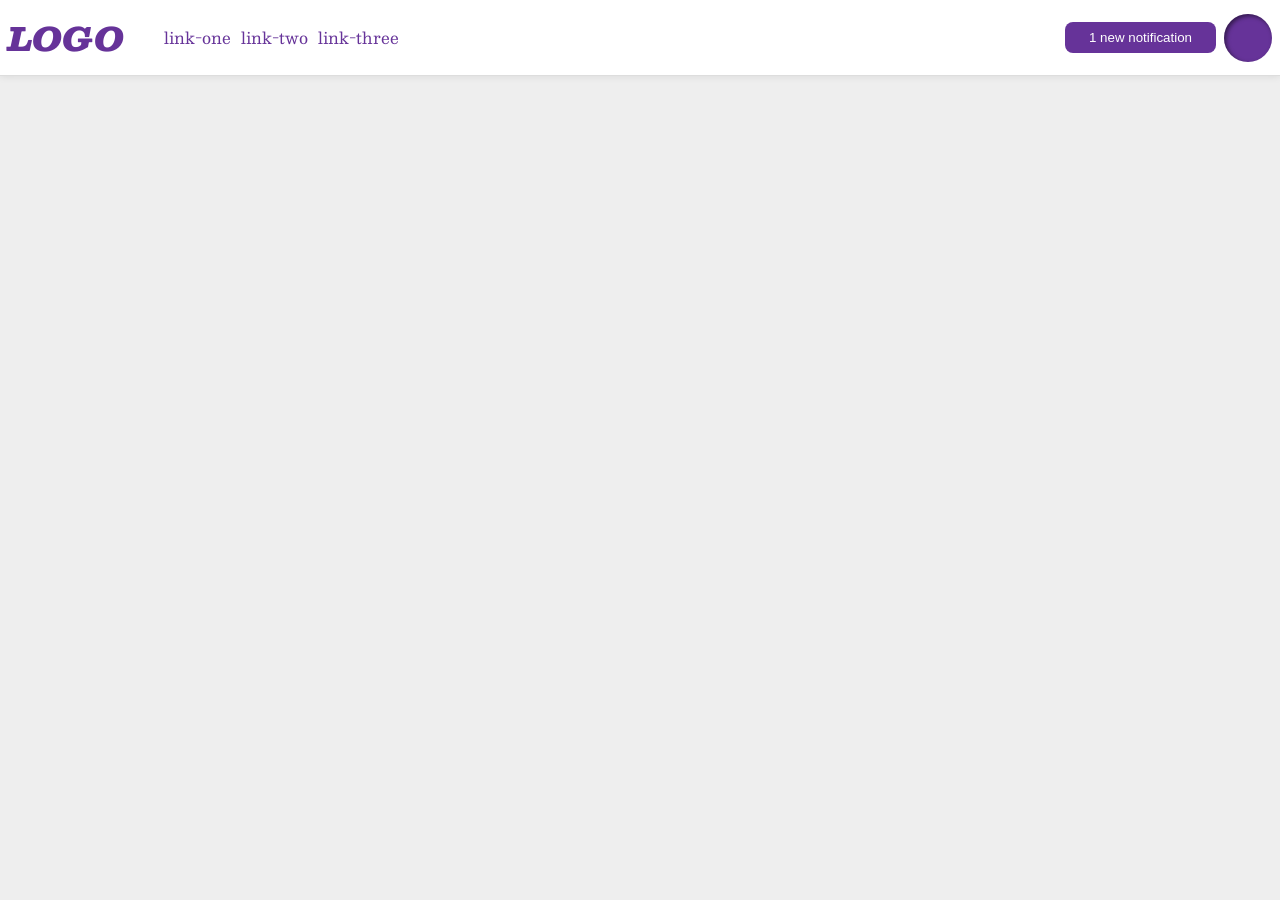
<file: foundations/flex/03-flex-header-2/index.html>
<!DOCTYPE html>
<html lang="en">
  <head>
    <meta charset="UTF-8">
    <meta http-equiv="X-UA-Compatible" content="IE=edge">
    <meta name="viewport" content="width=device-width, initial-scale=1.0">
    <title>Flex Header 2</title>
    <link rel="stylesheet" href="style.css">
  </head>
  <body>
    <div class="header">
      <div class="logo">
        LOGO
      </div>
      <ul class="links">
        <li><a href="https://google.com">link-one</a></li>
        <li><a href="https://google.com">link-two</a></li>
        <li><a href="https://google.com">link-three</a></li>
      </ul>
      <div class="right">
        <button class="notifications">
          1 new notification
        </button>
        <div class="profile-image"></div>
      </div>
    </div>
  </body>
</html>
</file>
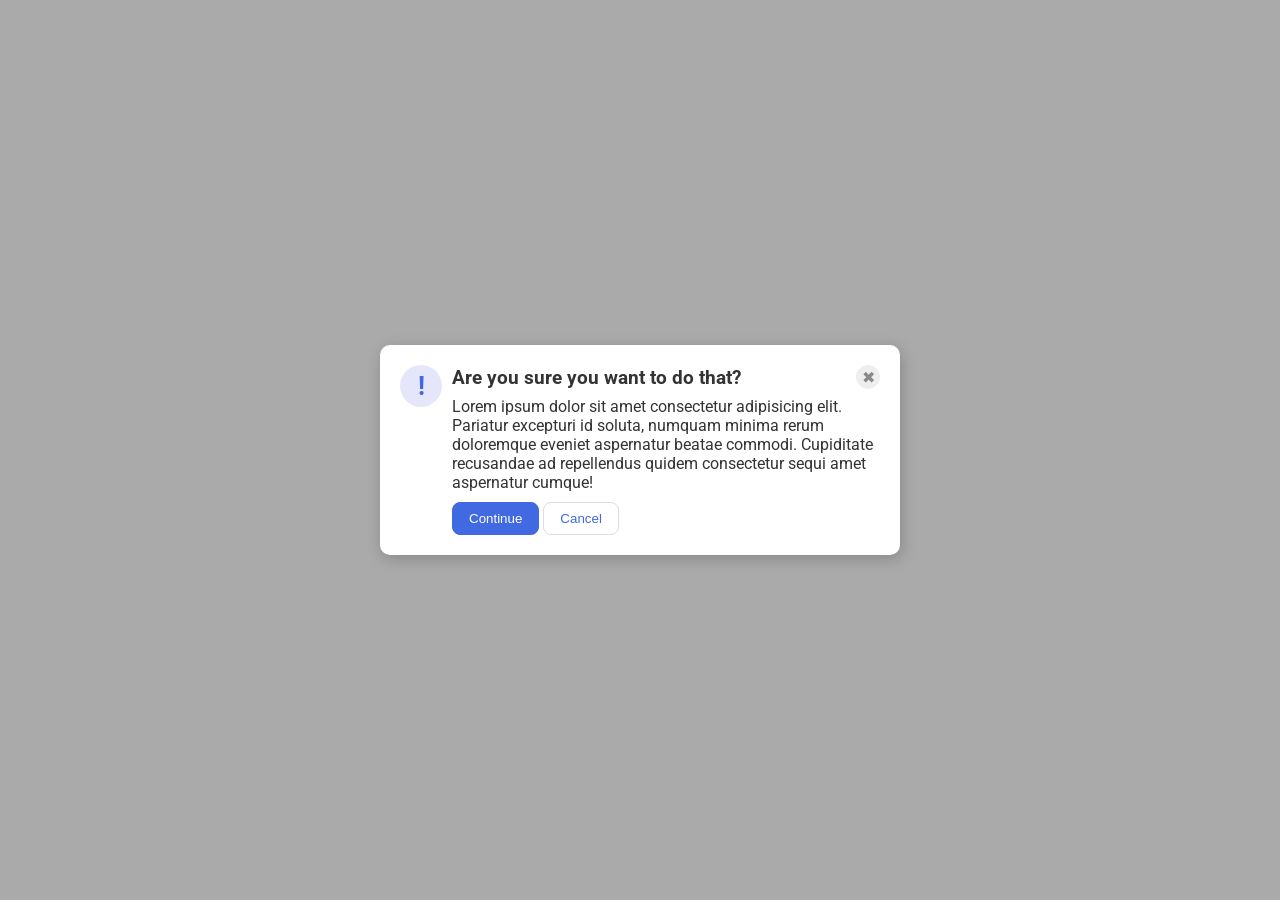
<file: foundations/flex/05-flex-modal/index.html>
<!DOCTYPE html>
<html lang="en">
  <head>
    <meta charset="UTF-8">
    <meta http-equiv="X-UA-Compatible" content="IE=edge">
    <meta name="viewport" content="width=device-width, initial-scale=1.0">
    <link rel="stylesheet" href="style.css">
    <title>Modal</title>
  </head>
  <body>
    <div class="modal">
      <div class="icon">!</div>
      <div class="container">
        <div class="header">Are you sure you want to do that?
        <button class="close-button">✖</button></div>
        <div class="text">Lorem ipsum dolor sit amet consectetur adipisicing elit. Pariatur excepturi id soluta, numquam minima rerum doloremque eveniet aspernatur beatae commodi. Cupiditate recusandae ad repellendus quidem consectetur sequi amet aspernatur cumque!</div>
        <button class="continue">Continue</button>
        <button class="cancel">Cancel</button>
      </div>
    </div>
  </body>
</html>
</file>
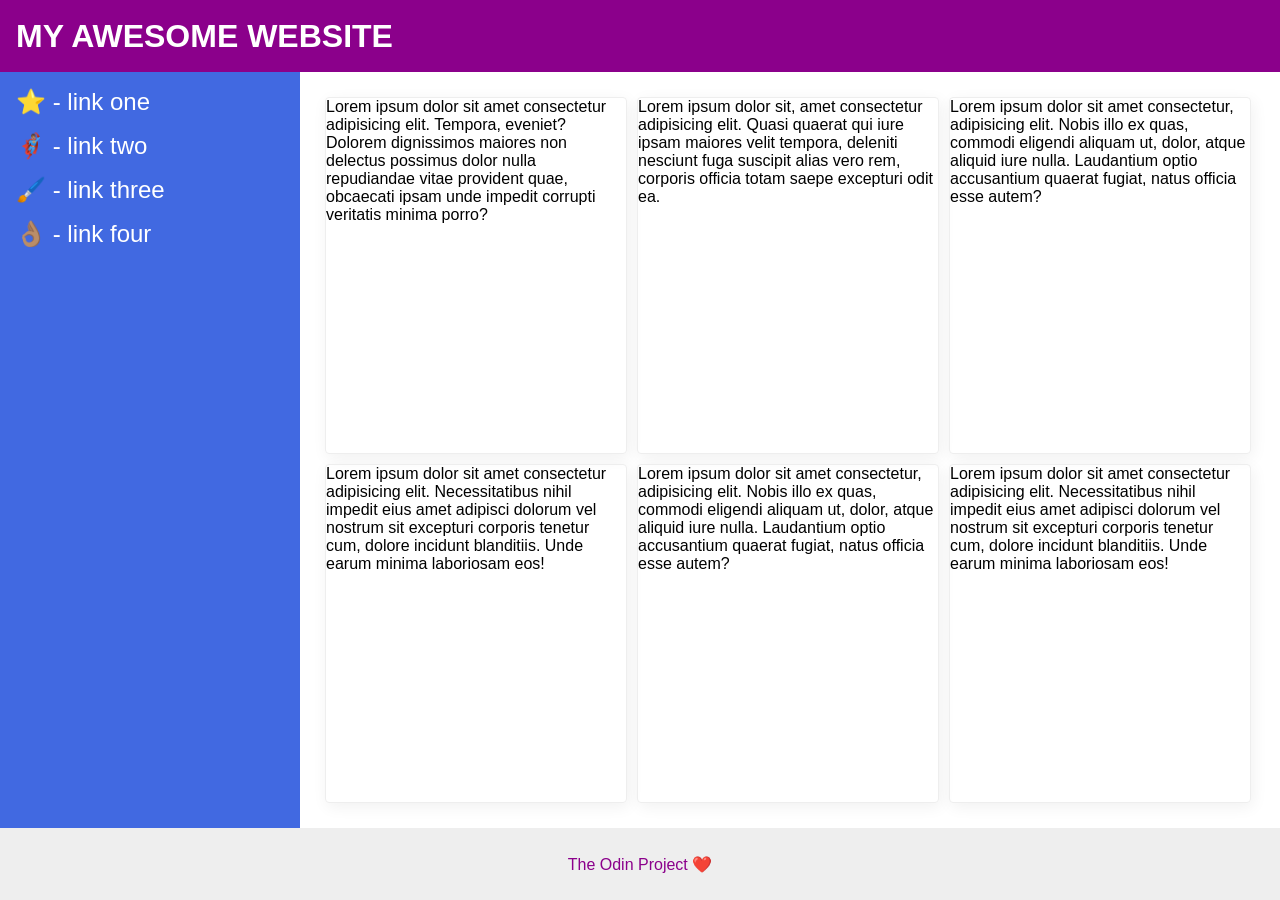
<file: foundations/flex/07-flex-layout-2/index.html>
<!DOCTYPE html>
<html lang="en">
  <head>
    <meta charset="UTF-8">
    <meta http-equiv="X-UA-Compatible" content="IE=edge">
    <meta name="viewport" content="width=device-width, initial-scale=1.0">
    <title>The Holy Grail</title>
    <link rel="stylesheet" href="style.css">
  </head>
  <body>
    <div class="header">
      MY AWESOME WEBSITE
    </div>
    <div class="center">

    <div class="sidebar">
      <ul>
        <li><a href="#">⭐ - link one</a></li>
        <li><a href="#">🦸🏽‍♂️ - link two</a></li>
        <li><a href="#">🖌️ - link three</a></li>
        <li><a href="#">👌🏽 - link four</a></li>
      </ul>
    </div>
    <div class="content-cards">
    <div class="card">Lorem ipsum dolor sit amet consectetur adipisicing elit. Tempora, eveniet? Dolorem dignissimos maiores non delectus possimus dolor nulla repudiandae vitae provident quae, obcaecati ipsam unde impedit corrupti veritatis minima porro?</div>
    <div class="card">Lorem ipsum dolor sit, amet consectetur adipisicing elit. Quasi quaerat qui iure ipsam maiores velit tempora, deleniti nesciunt fuga suscipit alias vero rem, corporis officia totam saepe excepturi odit ea.</div>
    <div class="card">Lorem ipsum dolor sit amet consectetur, adipisicing elit. Nobis illo ex quas, commodi eligendi aliquam ut, dolor, atque aliquid iure nulla. Laudantium optio accusantium quaerat fugiat, natus officia esse autem?</div>
    <div class="card">Lorem ipsum dolor sit amet consectetur adipisicing elit. Necessitatibus nihil impedit eius amet adipisci dolorum vel nostrum sit excepturi corporis tenetur cum, dolore incidunt blanditiis. Unde earum minima laboriosam eos!</div>
    <div class="card">Lorem ipsum dolor sit amet consectetur, adipisicing elit. Nobis illo ex quas, commodi eligendi aliquam ut, dolor, atque aliquid iure nulla. Laudantium optio accusantium quaerat fugiat, natus officia esse autem?</div>
    <div class="card">Lorem ipsum dolor sit amet consectetur adipisicing elit. Necessitatibus nihil impedit eius amet adipisci dolorum vel nostrum sit excepturi corporis tenetur cum, dolore incidunt blanditiis. Unde earum minima laboriosam eos!</div>
    </div>
    </div> 
    <div class="footer">
      The Odin Project ❤️
    </div>
  </body>
</html>
</file>
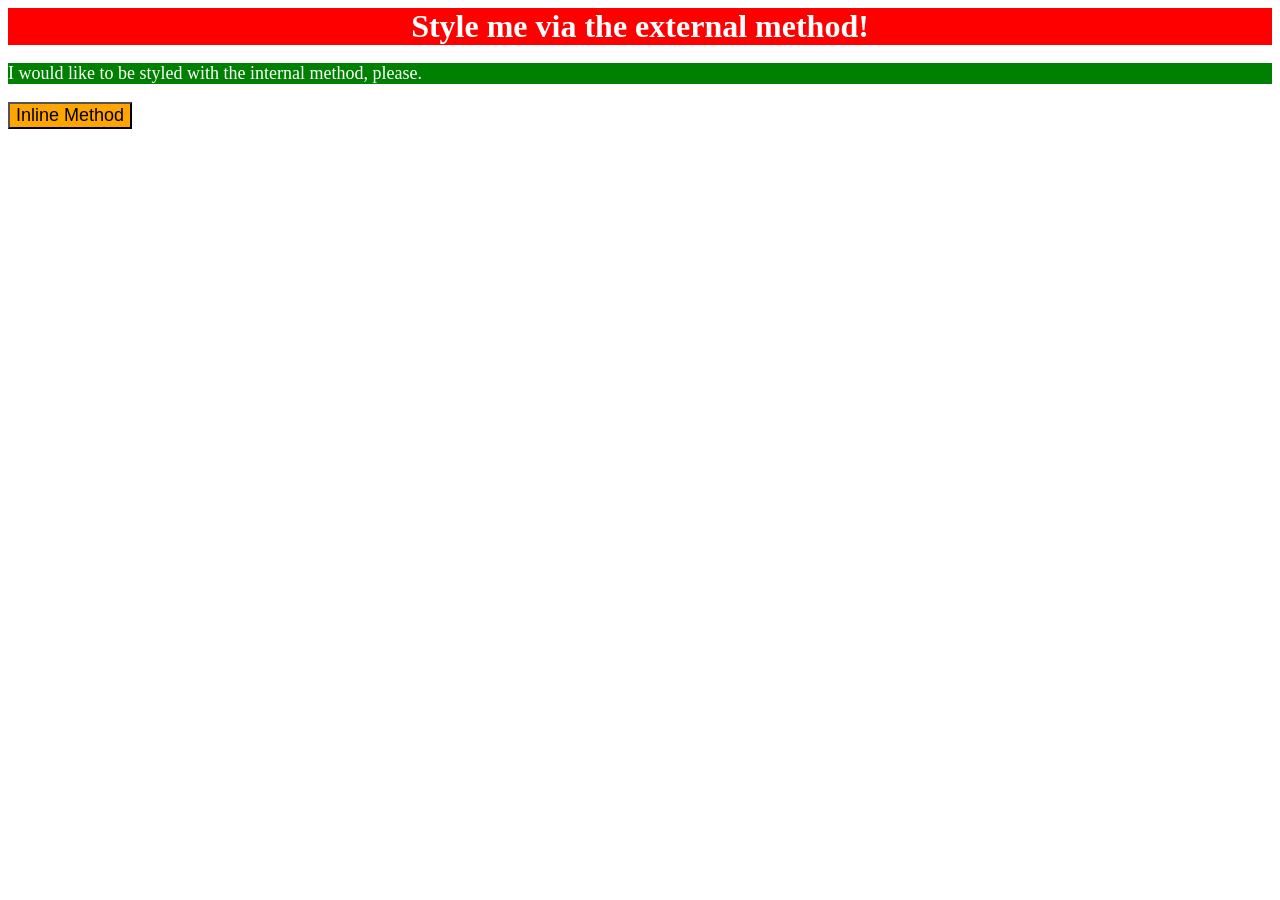
<file: foundations/intro-to-css/01-css-methods/index.html>
<!DOCTYPE html>
<html lang="en">
  <head>
    <meta charset="UTF-8">
    <meta http-equiv="X-UA-Compatible" content="IE=edge">
    <meta name="viewport" content="width=device-width, initial-scale=1.0">
    <title>Methods for Adding CSS</title>
    <link rel="stylesheet" href="styles.css">
    <style>
      p {
        background-color: green;
        color: white;
        font-size: 18px;
      }
    </style>
  </head>
  <body>
    <div>Style me via the external method!</div>
    <p>I would like to be styled with the internal method, please.</p>
    <button style="background-color: orange; font-size: 18px;">Inline Method</button>
  </body>
</html>
</file>
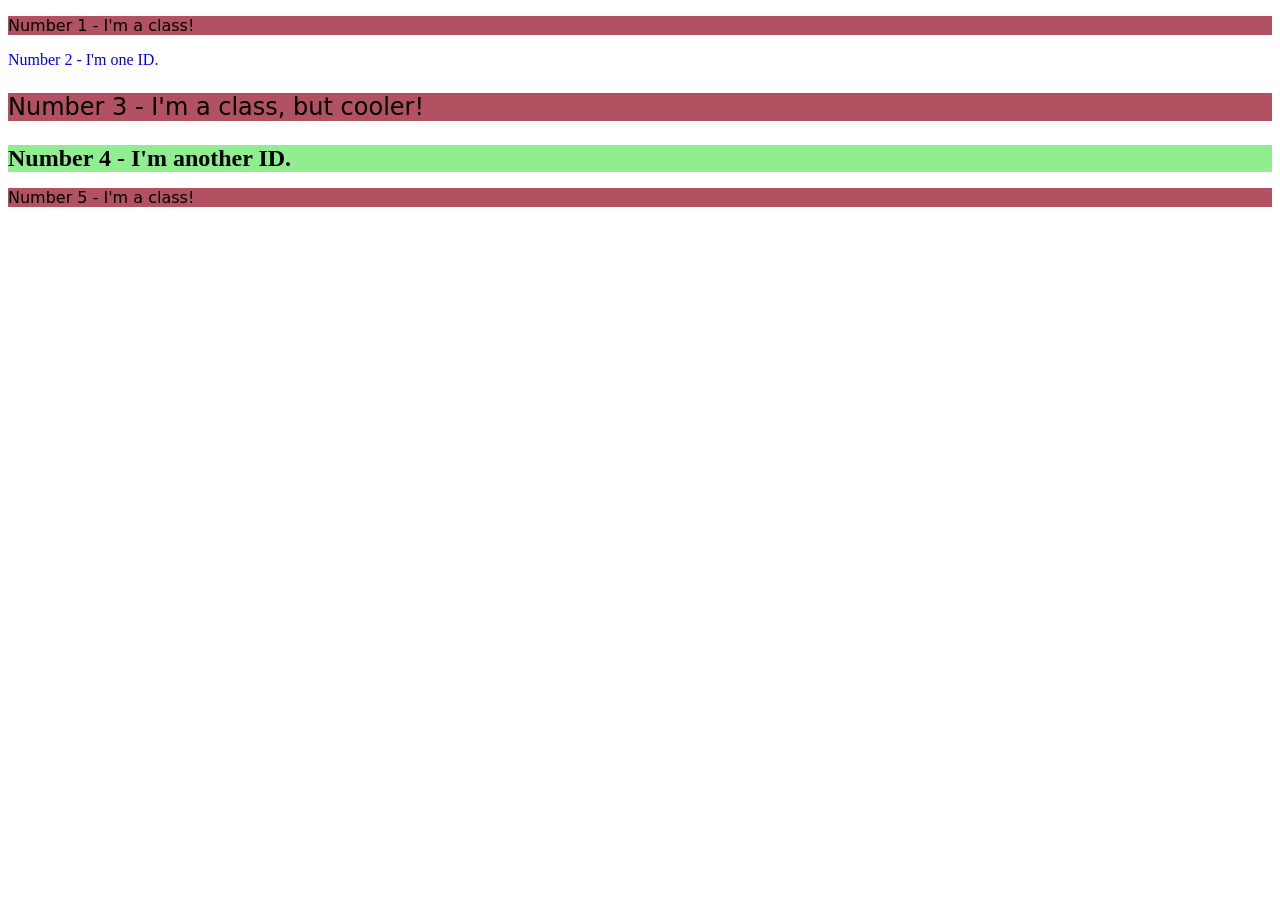
<file: foundations/intro-to-css/02-class-id-selectors/index.html>
<!DOCTYPE html>
<html lang="en">
  <head>
    <meta charset="UTF-8">
    <meta http-equiv="X-UA-Compatible" content="IE=edge">
    <meta name="viewport" content="width=device-width, initial-scale=1.0">
    <title>Class and ID Selectors</title>
    <link rel="stylesheet" href="style.css">
  </head>
  <body>
    <p class="odd">Number 1 - I'm a class!</p>
    <div id="second">Number 2 - I'm one ID.</div>
    <p class="odd third">Number 3 - I'm a class, but cooler!</p>
    <div id="fourth">Number 4 - I'm another ID.</div>
    <p class="odd">Number 5 - I'm a class!</p>
  </body>
</html>
</file>
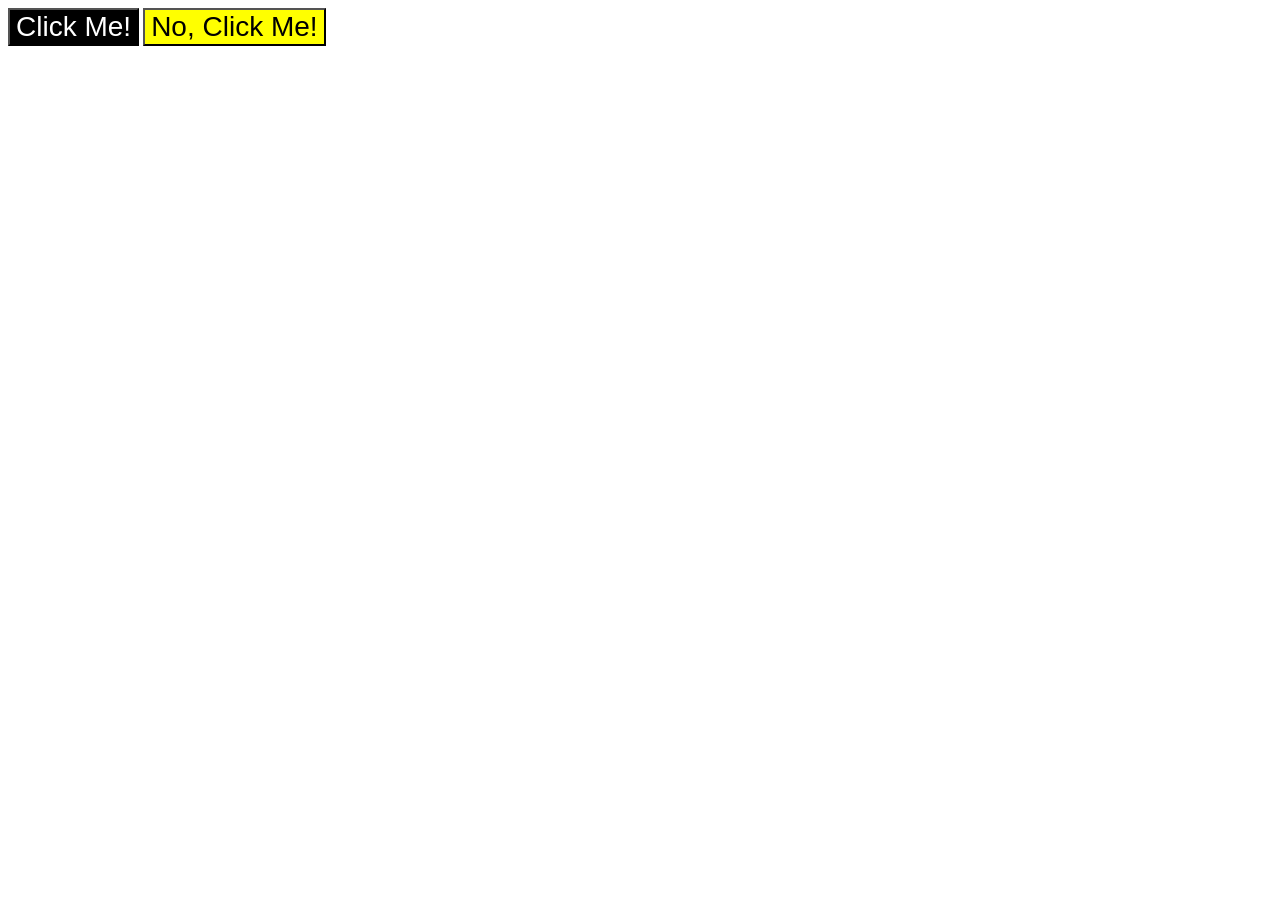
<file: foundations/intro-to-css/03-grouping-selectors/index.html>
<!DOCTYPE html>
<html lang="en">
  <head>
    <meta charset="UTF-8">
    <meta http-equiv="X-UA-Compatible" content="IE=edge">
    <meta name="viewport" content="width=device-width, initial-scale=1.0">
    <title>Grouping Selectors</title>
    <link rel="stylesheet" href="style.css">
  </head>
  <body>
    <button class="first button">Click Me!</button>
    <button class="second button">No, Click Me!</button>
  </body>
</html>
</file>
<file: foundations/flex/03-flex-header-2/style.css>
/* this is some magical font-importing.  
you'll learn about it later. */
@import url('https://fonts.googleapis.com/css2?family=Besley:ital,wght@0,400;1,900&display=swap');

body {
  margin: 0;
  background: #eee;
  font-family: Besley, serif;
}

.header {
  background: white;
  border-bottom: 1px solid #ddd;
  box-shadow: 0 0 8px rgba(0,0,0,.1);
  display: flex;
  padding: 8px;
  align-items: center;
}

.profile-image {
  background: rebeccapurple;
  box-shadow: inset 2px 2px 4px rgba(0,0,0,.5);
  border-radius: 50%;
  width: 48px;
  height: 48px;
}

.logo {
  color: rebeccapurple;
  font-size: 32px;
  font-weight: 900;
  font-style: italic;
}

button {
  border: none;
  border-radius: 8px;
  background: rebeccapurple;
  color: white;
  padding: 8px 24px;
  margin: 0;
}

a {
  /* this removes the line under our links */
  text-decoration: none;
  color: rebeccapurple;
}

ul {
  list-style-type: none;
  display: flex;
  gap: 10px;
}

.right {
  display: flex;
  align-items: center;
  margin-left: auto;
  gap: 8px;
}

.links {
  margin-right: auto;
}
</file>
<file: foundations/flex/05-flex-modal/style.css>
@import url('https://fonts.googleapis.com/css2?family=Roboto:wght@400;700&display=swap');

html, body {
  height: 100%;
}

body {
  font-family: Roboto, sans-serif;
  margin: 0;
  background: #aaa;
  color: #333;
  /* I'll give you this one for free lol */
  display: flex;
  align-items: center;
  justify-content: center;
}

.modal {
  background: white;
  width: 480px;
  border-radius: 10px;
  box-shadow: 2px 4px 16px rgba(0,0,0,.2);
  padding: 20px;
  display: flex;
  gap: 10px;
}

.icon {
  color: royalblue;
  font-size: 26px;
  font-weight: 700;
  background: lavender;
  width: 42px;
  height: 42px;
  border-radius: 50%;
  display: flex;
  align-items: center;
  justify-content: center;
  flex-shrink: 0;
}

.close-button {
  background: #eee;
  border-radius: 50%;
  color: #888;
  font-weight: 400;
  font-size: 16px;
  height: 24px;
  width: 24px;
  display: flex;
  align-items: center;
  justify-content: center;
  border: 1px solid #eee;
  padding: 0;
}

button {
  cursor: pointer;
  padding: 8px 16px;
  border-radius: 8px;
}

button.continue {
  background: royalblue;
  border: 1px solid royalblue;
  color: white;
}

button.cancel {
  background: white;
  border: 1px solid #ddd;
  color: royalblue;
}

.header {
  display: flex;
  align-items: center;
  justify-content: space-between;
  font-size: 1.2rem;
  font-weight: 700;
  margin-bottom: 8px;
}

div {
  display: block;
}

.text {
  margin-bottom: 10px;
}
</file>
<file: foundations/flex/07-flex-layout-2/style.css>
body {
  font-family: -apple-system, BlinkMacSystemFont, 'Segoe UI', Roboto, Oxygen, Ubuntu, Cantarell, 'Open Sans', 'Helvetica Neue', sans-serif;
  margin: 0;
  min-height: 100vh;
  display: flex;
  flex-direction: column;
}

.header {
  height: 72px;
  background: darkmagenta;
  color: white;
  font-size: 32px;
  font-weight: 900;
  padding-left: 16px;
  display: flex;
  align-items: center;
}

.footer {
  height: 72px;
  background: #eee;
  color: darkmagenta;
  display: flex;
  align-items: center;
  justify-content: center;
}

.sidebar {
  width: 300px;
  background: royalblue;
  box-sizing: border-box;
  flex-shrink: 0;
}

.card {
  border: 1px solid #eee;
  box-shadow: 2px 4px 16px rgba(0,0,0,.06);
  border-radius: 4px;
  width: 300px;
  flex-shrink: 0;
}

ul {
  list-style-type: none;
}

a {
  text-decoration: none;
  color: white;
  font-size: 24px;
}

.center {
  display: flex;
  flex: 1;
}

.content-cards {
  flex-wrap: wrap;
  gap: 10px;
  display: flex;
  padding: 25px;
}

ul {
  display: flex;
  flex-direction: column;
  justify-content: flex-start;
  margin: 0;
  padding: 16px;
  gap: 16px;
}
</file>
<file: foundations/intro-to-css/01-css-methods/styles.css>
div {
    background-color: red;
    color: white;
    font-size: 32px;
    text-align: center;
    font-weight: bold;
}
</file>
<file: foundations/intro-to-css/02-class-id-selectors/style.css>
/* Add CSS Styling */

.odd {
    background-color: rgb(177, 81, 97);
    font-family: Verdana, 'DejaVu Sans', sans-serif;
}

#second {
    color: hsl(240, 100%, 50%)
}

.third {
    font-size: 24px;
}

#fourth {
    background-color: #90ee90;
    font-size: 24px;
    font-weight: bold;
}
</file>
<file: foundations/intro-to-css/03-grouping-selectors/style.css>
/* Add CSS Styling */
.first {
    background-color: black;
    color: white;
}

.second {
    background-color: yellow;
}

.button {
    font-size: 28px;
    font-family: 'Helvetica', 'Times New Roman', 'sans-serif';
}
</file>
